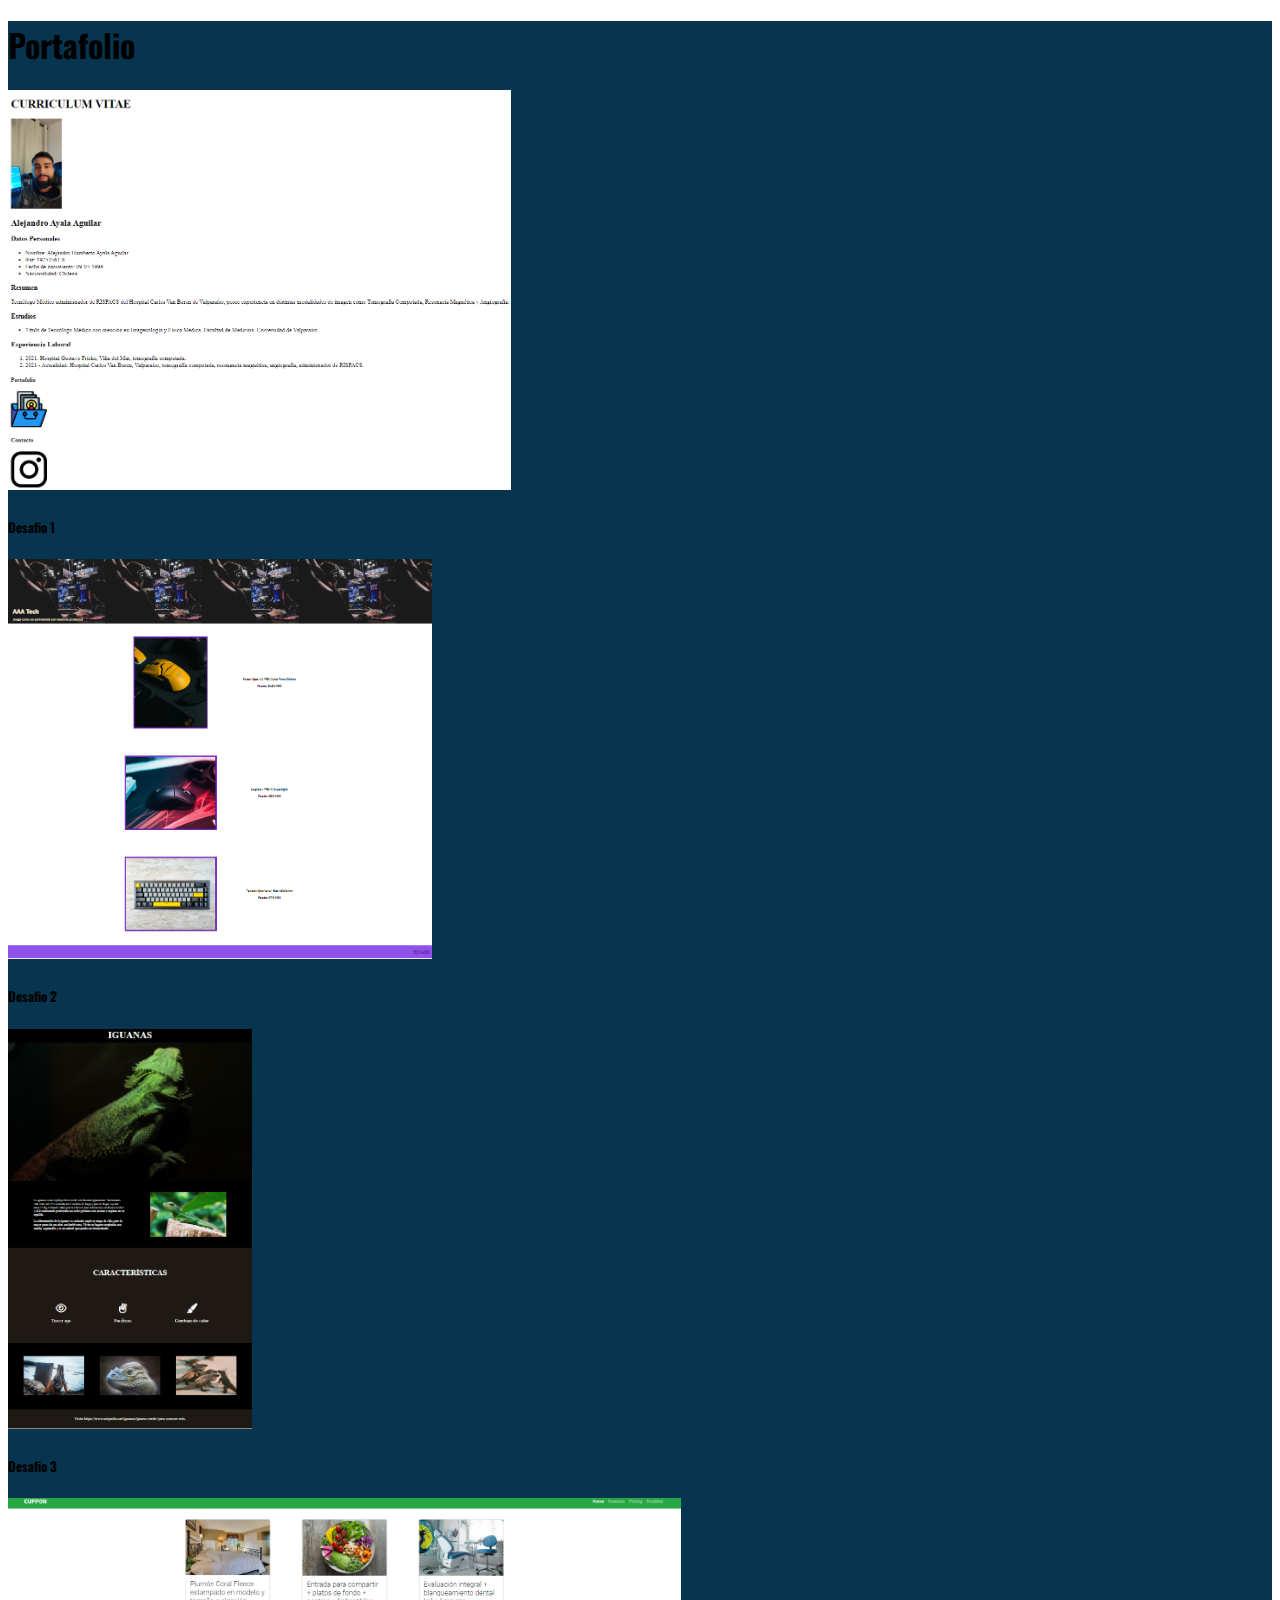
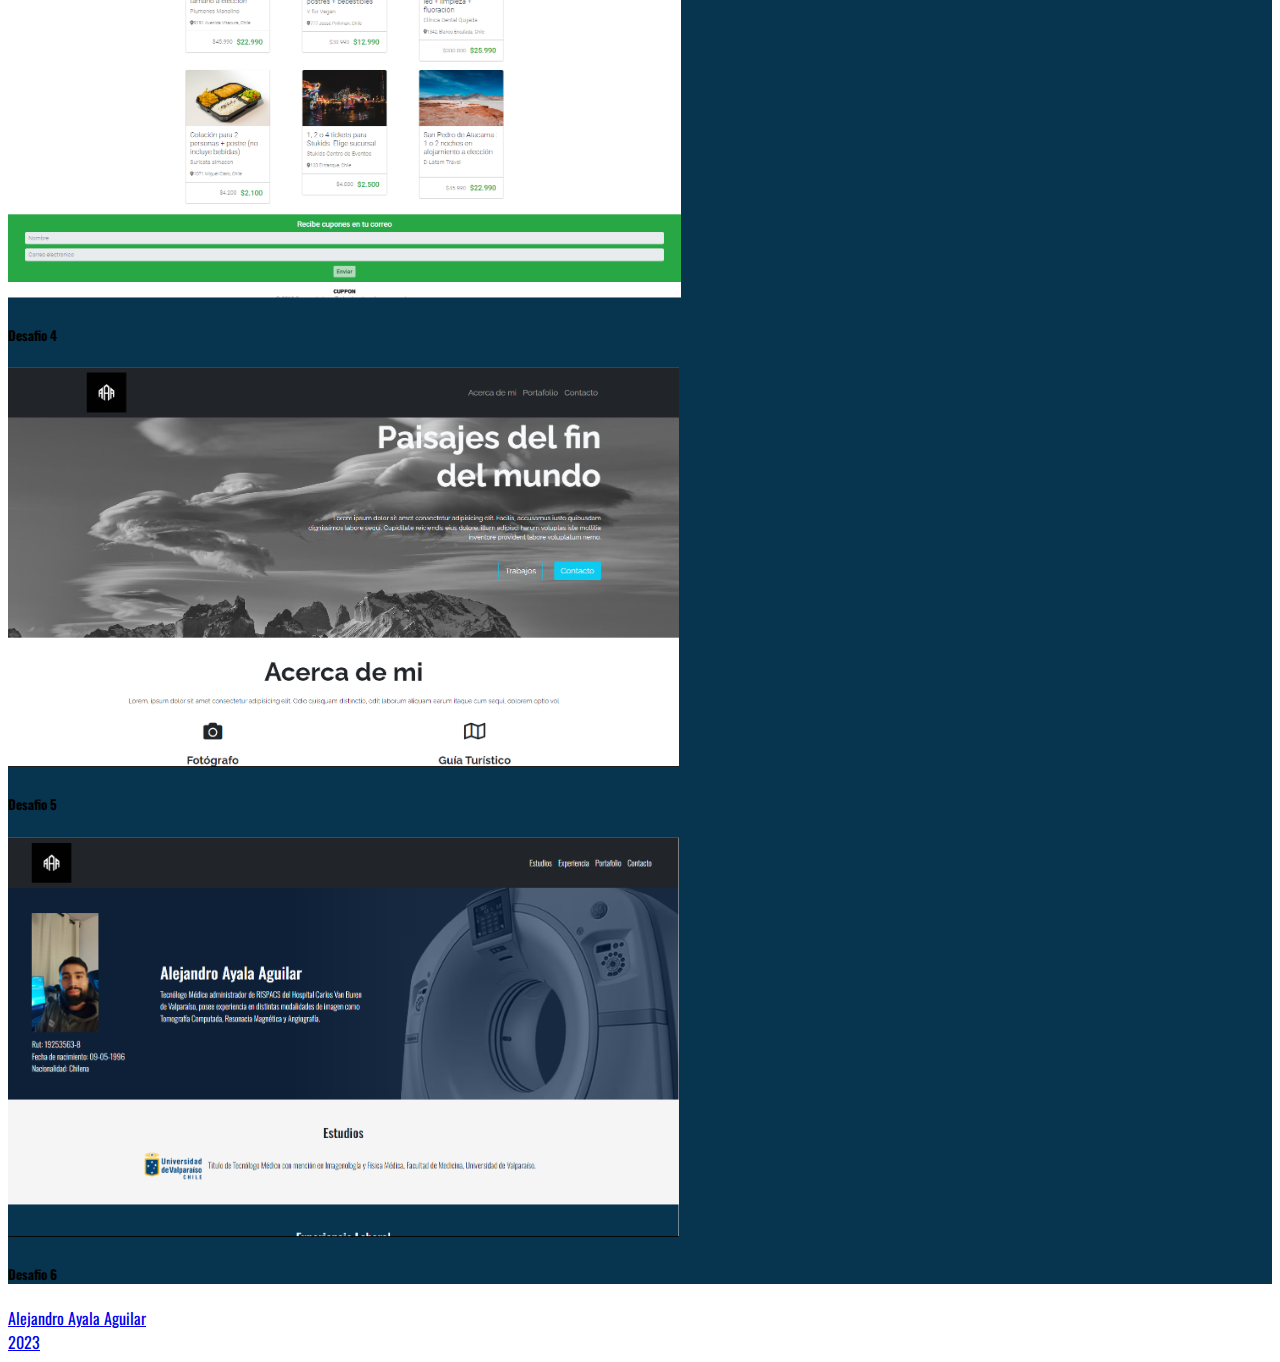
<file: portafolio.html>
<!DOCTYPE html>
<html lang="en">

<head>
    <meta charset="UTF-8">
    <meta name="viewport" content="width=device-width, initial-scale=1.0">
    <link rel="icon" type="image/png" href="https://st2.depositphotos.com/46079520/47855/v/450/depositphotos_478551568-stock-illustration-aaa-letter-logo-design-on.jpg">
    <link href="https://cdn.jsdelivr.net/npm/bootstrap@5.3.1/dist/css/bootstrap.min.css" rel="stylesheet"
    integrity="sha384-4bw+/aepP/YC94hEpVNVgiZdgIC5+VKNBQNGCHeKRQN+PtmoHDEXuppvnDJzQIu9" crossorigin="anonymous">
    <link rel="preconnect" href="https://fonts.googleapis.com">
    <link rel="preconnect" href="https://fonts.gstatic.com" crossorigin>
    <link href="https://fonts.googleapis.com/css2?family=Oswald:wght@300;500&display=swap" rel="stylesheet">
    <title>Portafolio</title>
</head>

<body style="font-family: 'Oswald', sans-serif;">
    <main style="background-color: #07344f;">
        <h1 class="text-light text-center py-3 mb-0">Portafolio</h1>
        <div class="row mx-3 py-3" >
            <div class="col-12 col-sm-4 py-3">
                <div class="card bg-primary">
                    <img src="./assets/images/Proyecto_1.png" height="400" width="auto" class="card-img-top" alt="D1">
                    <div class="card-body">
                        <h5 class="card-title text-light">Desafio 1</h5>
                    </div>
                </div>
            </div>
            <div class="col-12 col-sm-4 py-3">
                <div class="card bg-primary">
                    <img src="./assets/images/Proyecto_2.png" height="400" width="auto" class="card-img-top" alt="D2">
                    <div class="card-body">
                        <h5 class="card-title text-light">Desafio 2</h5>
                    </div>
                </div>
            </div>
            <div class="col-12 col-sm-4 py-3">
                <div class="card bg-primary">
                    <img src="./assets/images/Proyecto_3.png" height="400" width="auto" class="card-img-top" alt="D3">
                    <div class="card-body text-light">
                        <h5 class="card-title">Desafio 3</h5>
                    </div>
                </div>
            </div>
            <div class="col-12 col-sm-4 py-3">
                <div class="card bg-primary">
                    <img src="./assets/images/Proyecto_4.png" height="400" width="auto" class="card-img-top" alt="D4">
                    <div class="card-body text-light">
                        <h5 class="card-title">Desafio 4</h5>
                    </div>
                </div>
            </div>
            <div class="col-12 col-sm-4 py-3">
                <div class="card bg-primary">
                    <img src="./assets/images/Proyecto_5.png" height="400" width="auto" class="card-img-top" alt="D5">
                    <div class="card-body text-light">
                        <h5 class="card-title">Desafio 5</h5>
                    </div>
                </div>
            </div>
            <div class="col-12 col-sm-4 py-3">
                <div class="card bg-primary">
                    <img src="./assets/images/Proyecto_6.png" height="400" width="auto" class="card-img-top" alt="D6">
                    <div class="card-body text-light">
                        <h5 class="card-title">Desafio 6</h5>
                    </div>
                </div>
            </div>
        </div>
    </main>
    
    <footer class="bg-dark text-center py-3">
        <a class="nav-link active text-light fw-light" href="./index.html">Alejandro Ayala Aguilar <br>2023</a>
    </footer>

    <script src="https://cdn.jsdelivr.net/npm/bootstrap@5.3.1/dist/js/bootstrap.bundle.min.js"
    integrity="sha384-HwwvtgBNo3bZJJLYd8oVXjrBZt8cqVSpeBNS5n7C8IVInixGAoxmnlMuBnhbgrkm"
    crossorigin="anonymous"></script>
</body>

</html>
</file>
